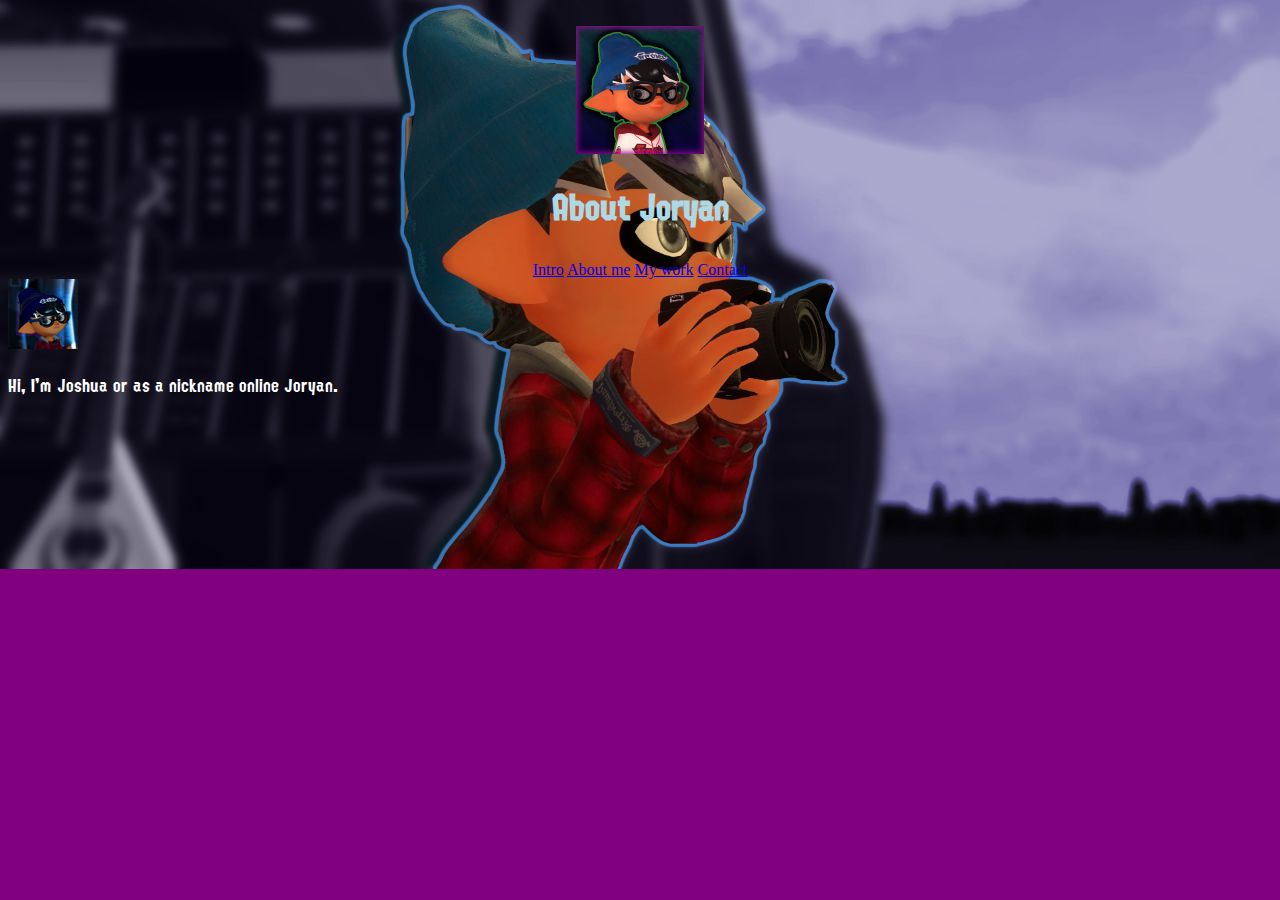
<file: aboutme.html>
<!DOCTYPE html>
<html>
<head>
<meta charset="utf-8">
<title>Joshua site</title>
<link rel="stylesheet" type="image/jpeg" href="styles/main.css">
<link rel="stylesheet" type="text/css" href="styles/main.css">
</head>

<body>
  <br> 
  <img src="images/Untitled117.png"
    height="128" width="128" class="center">
    <h1 style="text-align:center;"> About Joryan</h1>
        <nav style="text-align: center;"> 
            <a href="index.html">Intro</a>
            <a href="aboutme.html">About me</a>
            <a href="mywork.html">My work</a>
            <a href="contact.html">Contact</a>
        </nav>

<img src="images/twitch photo.png">

<p> Hi, I'm Joshua or as a nickname online Joryan.</p>
</body>
</file>
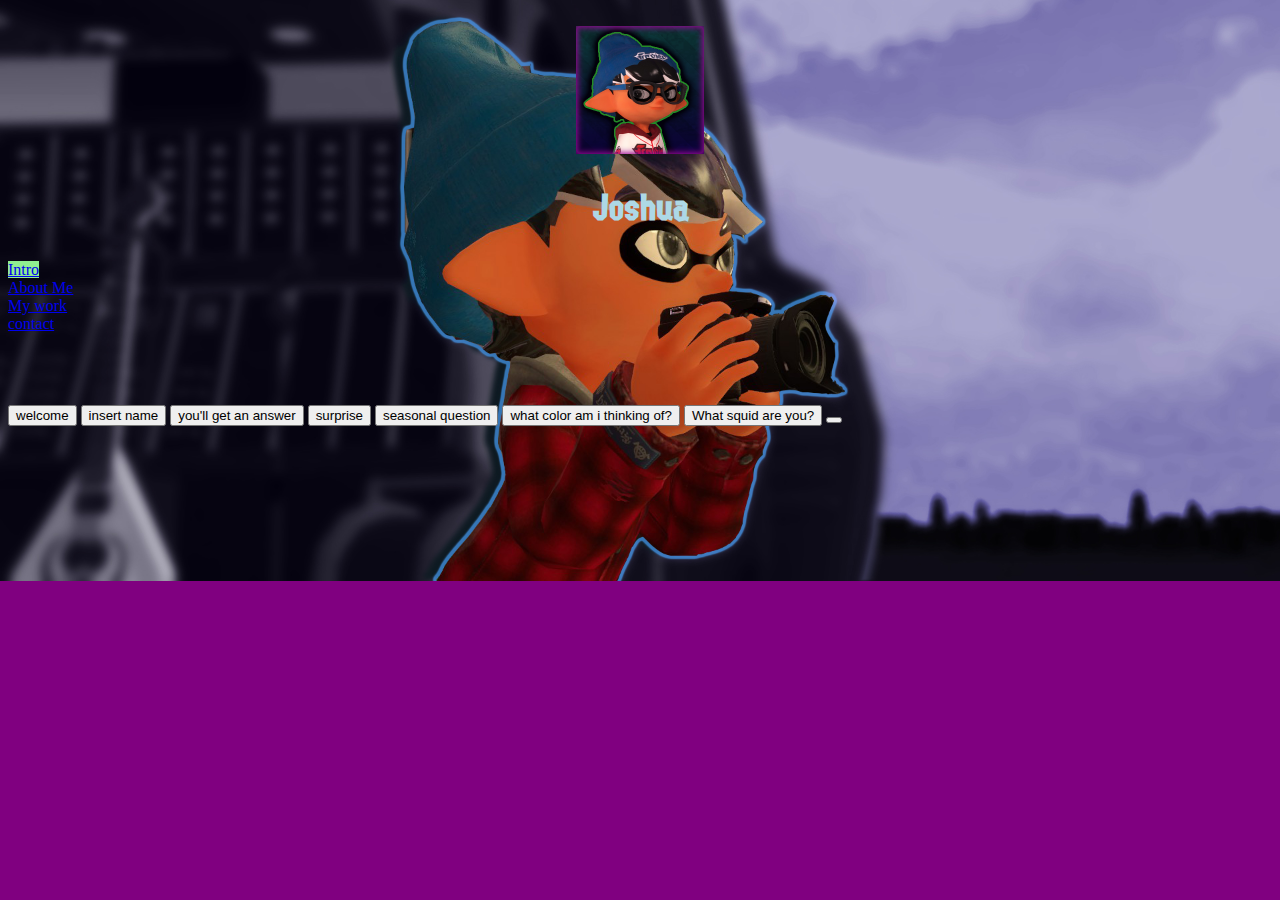
<file: buttons.html>
<!DOCTYPE html>
<html>
<head>
<meta charset="utf-8">
<title>Joshua site</title>
<link rel="stylesheet" type="image/jpeg" href="styles/main.css">
<link rel="stylesheet" type="text/css" href="styles/main.css">
<script src="scripts/buttons"></script>
</head>

<body>
  <br> 
  <img src="images/Untitled117.png"
    height="128" width="128" class="center">
    <h1 font-family="aller" style="text-align:center;">Joshua </h1>
        <nav> 
            <li><a class="active" href="index.html">Intro</a></li>
            <li><a href="aboutme.html">About Me</a></li>
            <li><a href="mywork.html">My work</a></li>
            <li><a href="contact.html">contact</a></li>
    </nav>

    <br> <br> <br> <br> 
  
    <button class="button" onclick="intro()">welcome</button>
    <button class="button" onclick="helloname()">insert name</button>
    <button class="button" onclick="math()">you'll get an answer</button>
    <button class="button" onclick="foundme()">surprise</button>
    <button class="button" onclick="seasonsandday()">seasonal question</button>
    <button class="button" onclick="colorname()">what color am i thinking of?</button>
    <button class="button" onclick="UWS2signs()">What squid are you?</button>
    <button></button>

    <p id="math"></p>
    <p id="seasonquestion"></p>
    <p id="UWsigns"></p>
</file>
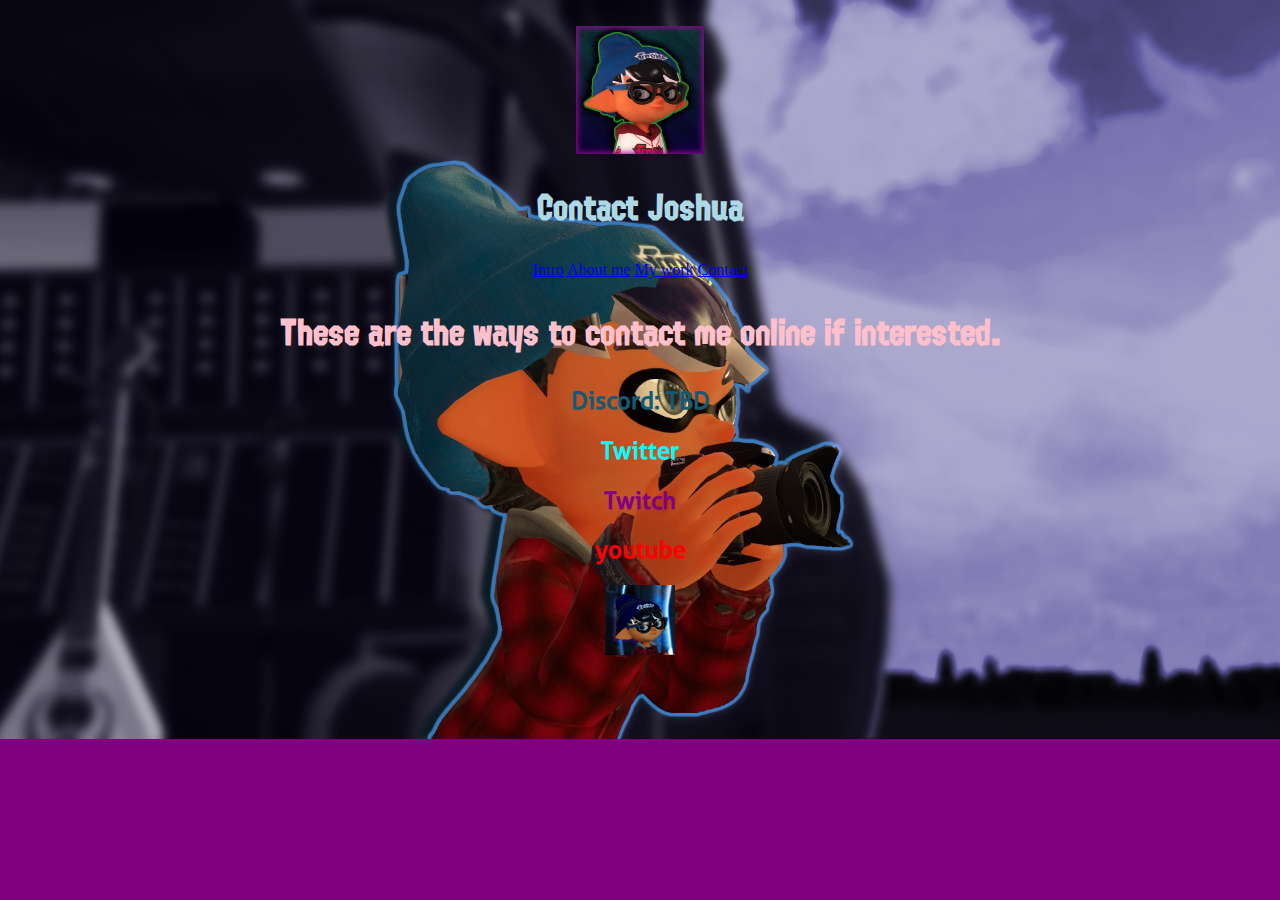
<file: contact.html>
<!DOCTYPE html>
<html>
<head>
<meta charset="utf-8">
<title>Joshua site</title>
<link rel="stylesheet" type="image/jpeg" href="styles/main.css">
<link rel="stylesheet" type="text/css" href="styles/main.css">
</head>

<body>
  <br> 
  <img src="images/Untitled117.png"
    height="128" width="128" class="center">
    <h1 style="text-align:center;"> Contact Joshua</h1>
        <nav style="text-align: center;"> 
            <a href="index.html">Intro</a>
            <a href="aboutme.html">About me</a>
            <a href="mywork.html">My work</a>
            <a href="contact.html">Contact</a>
        </nav>

<h1 style="text-align: center; color: pink;">
    These are the ways to contact me online if interested.</h1>


<div id="Discord" style="text-align: center";>
    <h2 style="color: rgb(19, 91, 116);">Discord: TBD</h2>
</div>

<div id="twitter" style="text-align: center;">
    <h2 style="color: aqua;"> Twitter</h2>
</div>

<div id="Twitch" style="text-align: center;"> 
    <h2 style="color: purple;">Twitch</h2>
</div>
    
<div id="Youtube" style="text-align: center;"> 
    <h2 style="color: red;">youtube</a></h2>
    <a href="https://www.youtube.com/watch?v=CLOJj9kqk1w">
    <img src="images/twitch photo.png">
    </a>
</div>

<br><br> <br> <br>

</body>
</file>
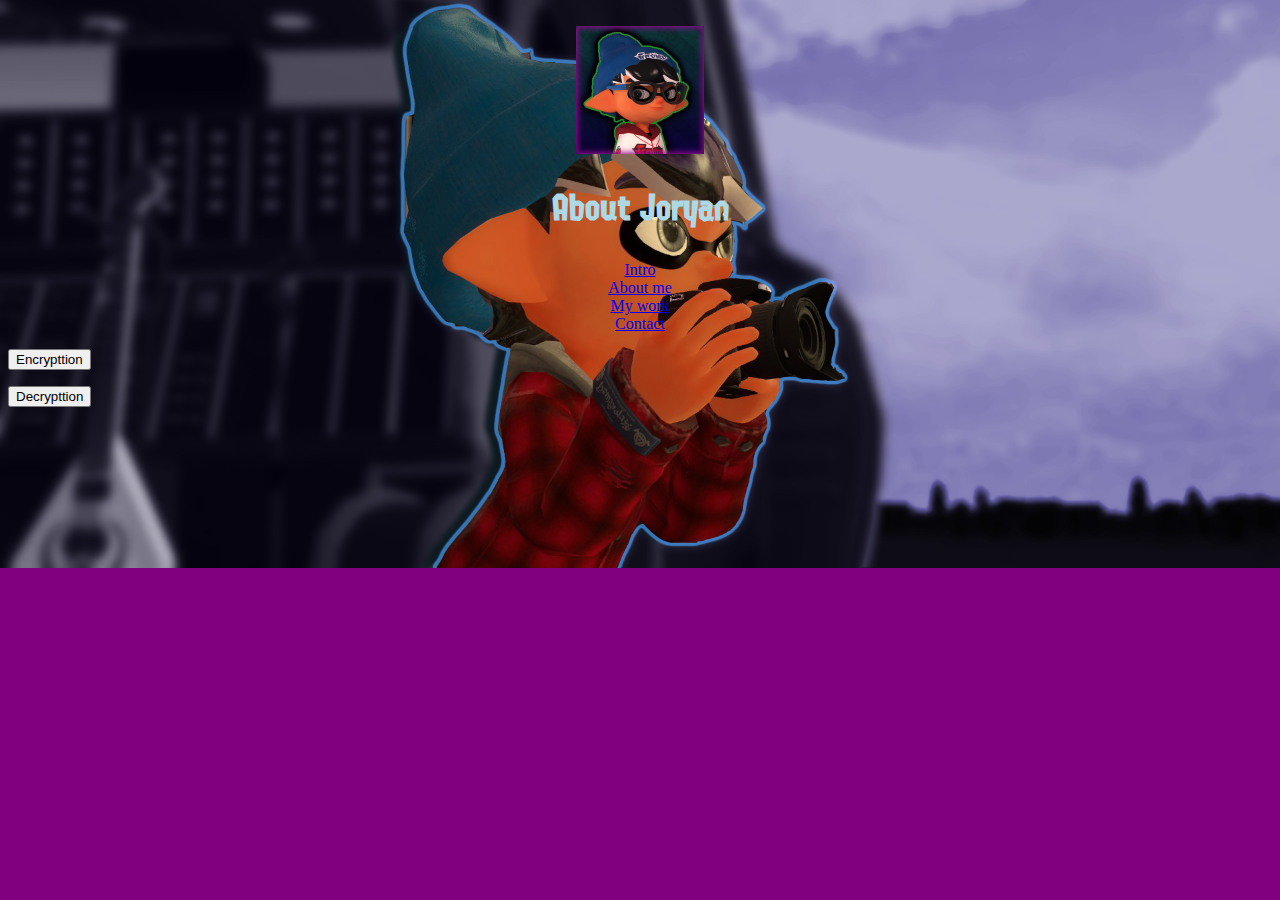
<file: encryption.html>
<!DOCTYPE html>
<html>
<head>
<meta charset="utf-8">
<title>Joshua site</title>
<link rel="stylesheet" type="image/jpeg" href="styles/main.css">
<link rel="stylesheet" type="text/css" href="styles/main.css">
</head>

<body>
  <br> 
  <img src="images/Untitled117.png"
    height="128" width="128" class="center">
    <h1 style="text-align:center;"> About Joryan</h1>
        <nav style="text-align: center;"> 
           <li><a href="index.html">Intro</a></li>
           <li><a href="aboutme.html">About me</a></li>
           <li><a href="mywork.html">My work</a></li>
           <li><a href="contact.html">Contact</a></li>
        </nav>


<p id="encrypted"></p>
    
    <button type="button" onclick="pigified()">Encrypttion</button>
        
<p id="decrypt"></p>
        <button type="button" onclick="unpigify()">Decrypttion</button>

</body>
</file>
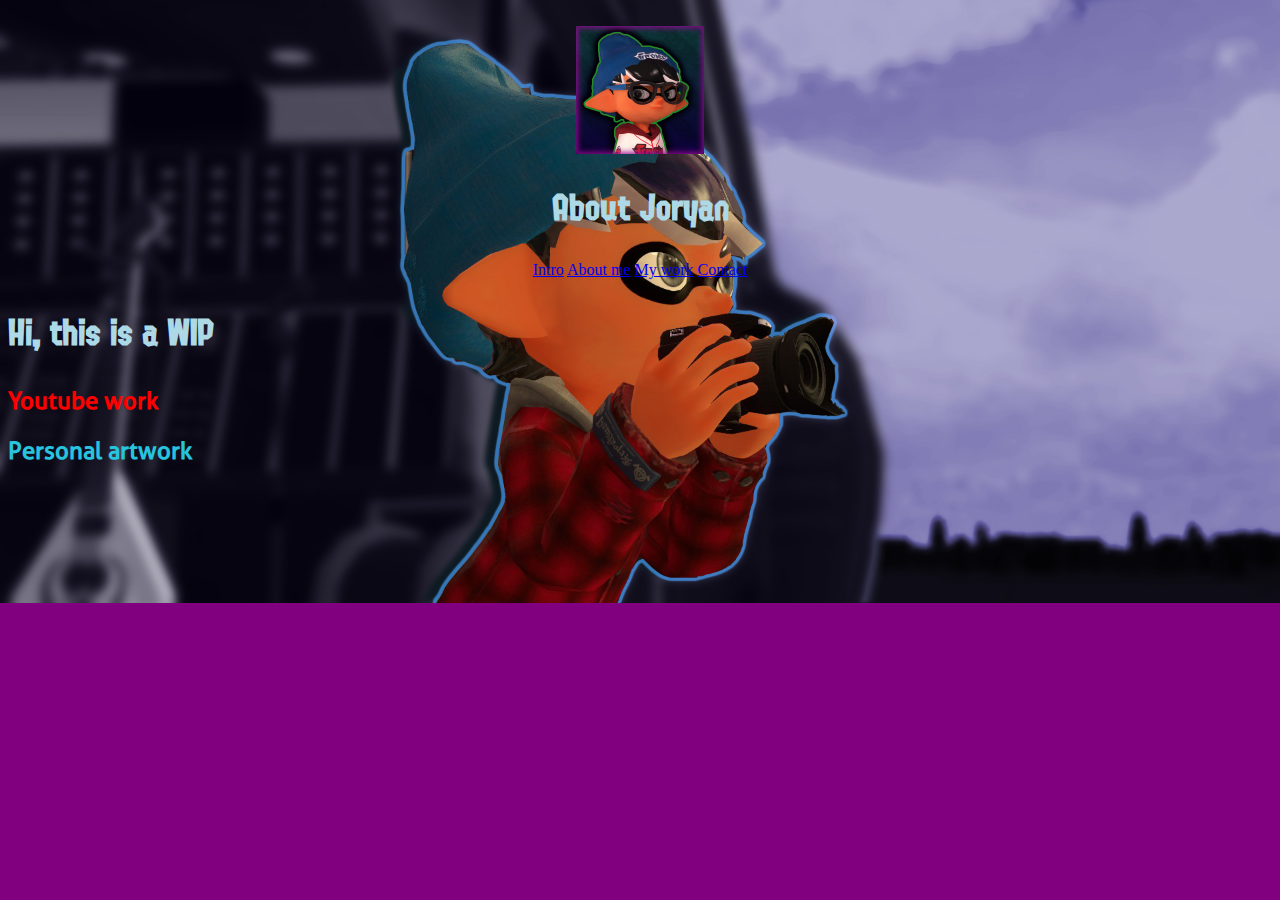
<file: mywork.html>
<!DOCTYPE html>
<html>
<head>
<meta charset="utf-8">
<title>Joshua site</title>
<link rel="stylesheet" type="image/jpeg" href="styles/main.css">
<link rel="stylesheet" type="text/css" href="styles/main.css">
</head>

<body>
  <br> 
  <img src="images/Untitled117.png"
    height="128" width="128" class="center">
    <h1 style="text-align:center;"> About Joryan</h1>
        <nav style="text-align: center;"> 
            <a href="index.html">Intro</a>
            <a href="aboutme.html">About me</a>
            <a href="mywork.html">My work</a>
            <a href="contact.html">Contact</a>
        </nav>

<h1> Hi, this is a WIP </h1>

<h2 style="color: red;"> Youtube work </h2>

<h2 style="color: rgb(39, 195, 223);">Personal artwork</h2>

</body>
</file>
<file: styles/main.css>
body {
    background: url("../images/chopper.jpg");
    background-position: center;
    background-repeat: no-repeat;
    background-size: cover;
    background-color: purple
}

@font-face { 
    font-family: "aller";
    src: url("../styles/aller.regular.ttf") format("truetype");
}

@font-face {
    font-family: "splatfont2";
    src: url("../styles/Splatfont2.ttf") format("truetype")
}

h1 { 
    color: lightblue;
    font-family: "splatfont2", serif;
    font-size: 200%;
} 

h2 {
    color: lightpink;
    font-family: "aller", serif;
    font-size: 150%;
}

p {
    color: white;
    font-family: "splatfont2", serif;
    font-size: 100%;
}

.center {
    display: block;
    margin-left: auto;
    margin-right: auto;
}
ul {
    
}
li {
    float: center;
}
li a:hover:not(.active) {
    background-color: lightgray;
}
.active { 
    background-color: lightgreen;
}
</file>
